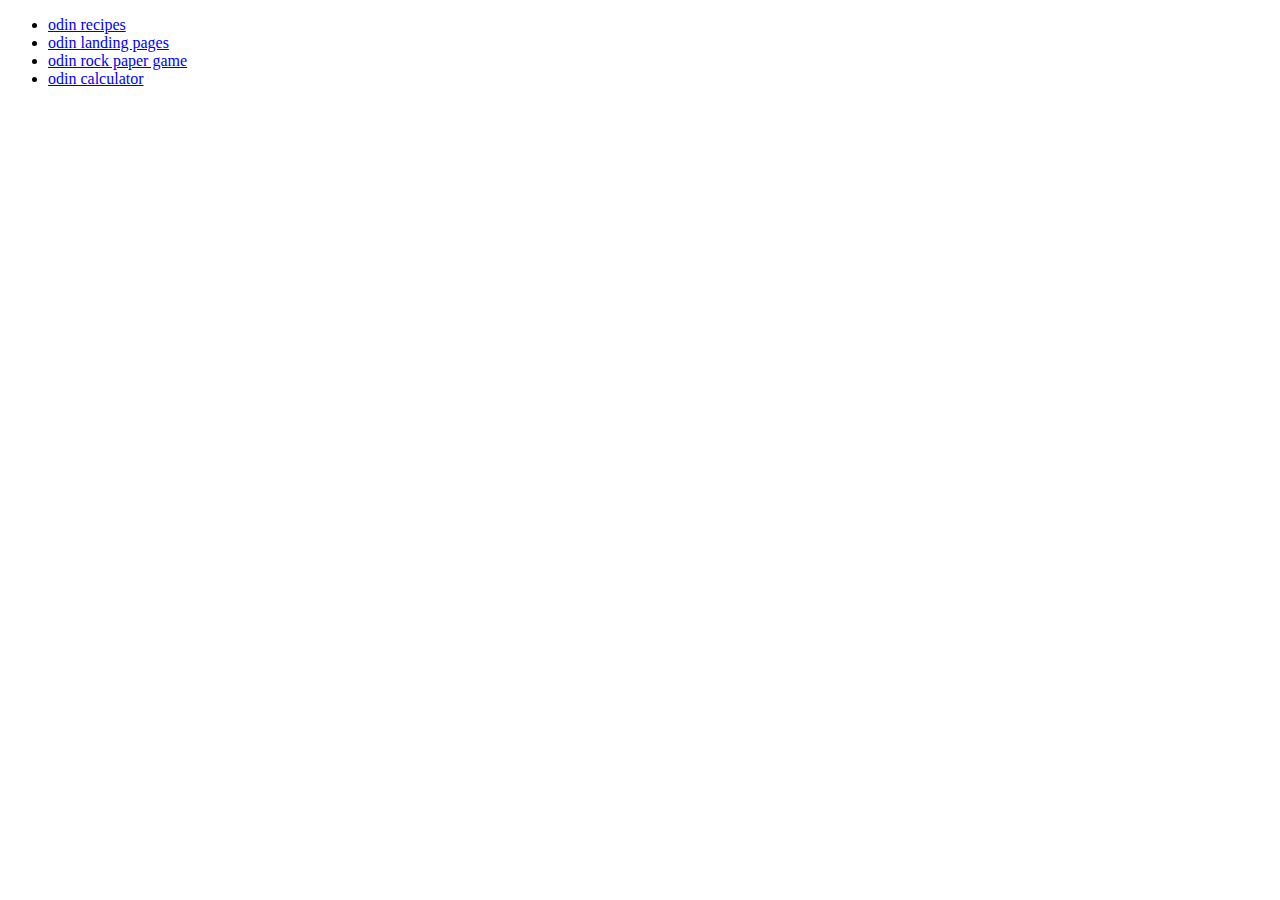
<file: index.html>
<!DOCTYPE html>
<html lang="en">
  <head>
    <meta charset="UTF-8" />
    <meta name="viewport" content="width=device-width, initial-scale=1.0" />
    <title>Document</title>
  </head>
  <body>
    <div>
      <ul>
        <li><a href="./odin-recipes/index.html">odin recipes</a></li>
        <li><a href="./landing-page/index.html">odin landing pages</a></li>
        <li><a href="./rock-paper-game/index.html">odin rock paper game</a></li>
        <li><a href="./calculator/index.html">odin calculator</a></li>
      </ul>
    </div>
  </body>
</html>
</file>
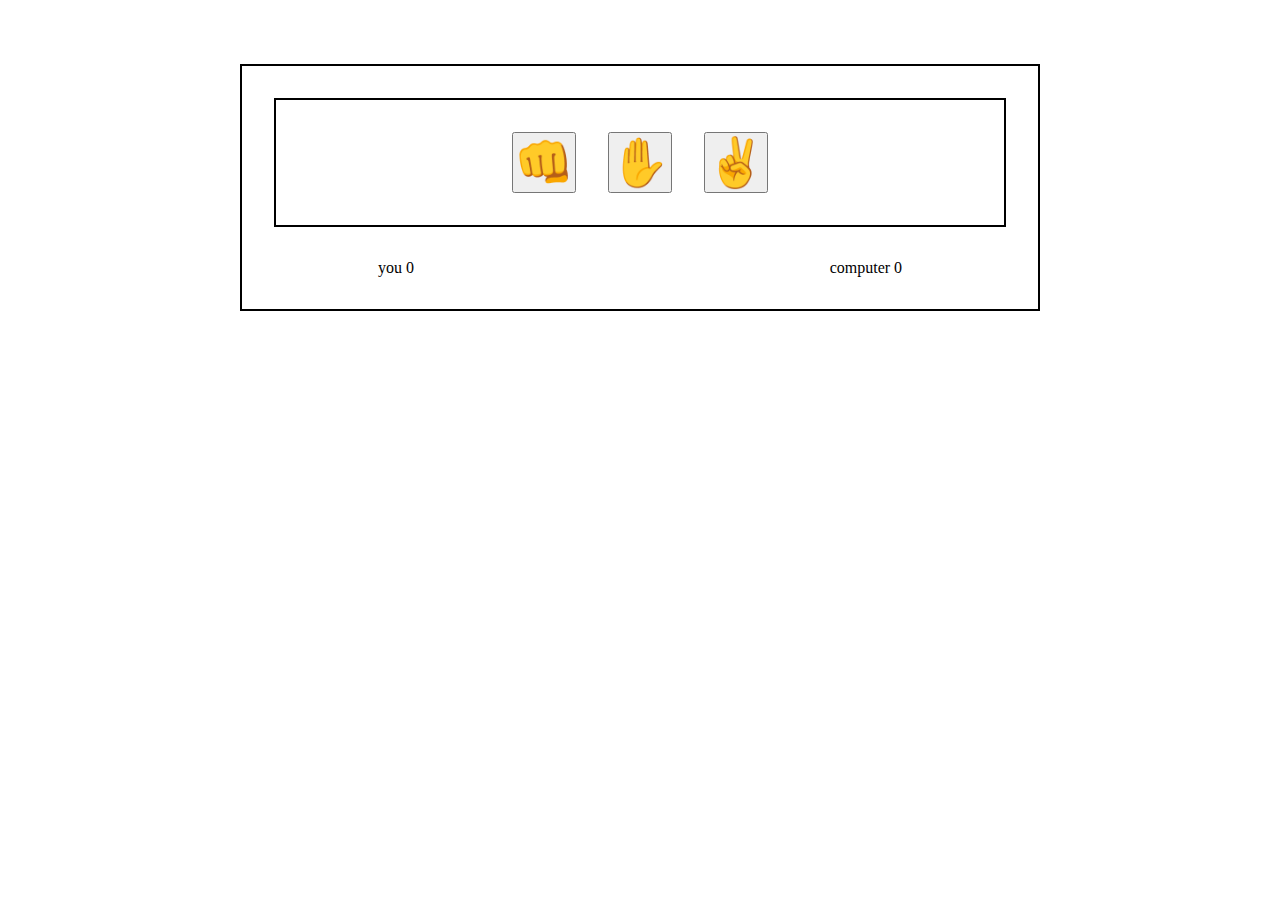
<file: rock-paper-game/index.html>
<!DOCTYPE html>
<html lang="en">
  <head>
    <meta charset="UTF-8" />
    <meta name="viewport" content="width=device-width, initial-scale=1.0" />
    <title>Document</title>
    <link rel="stylesheet" href="styles.css" />
    <script src="script.js" defer></script>
  </head>
  <body>
    <div class="container">
      <div class="selections">
        <button class="selection" data-selection="rock">👊</button>
        <button class="selection" data-selection="paper">✋</button>
        <button class="selection" data-selection="scissors">✌️</button>
      </div>
      <div class="results">
        <div class="player">
          you <span class="result" data-selection-playerScore>0</span>
        </div>

        <div class="board"></div>

        <div class="computer">
          computer <span class="result" data-selection-computerScore>0</span>
        </div>
      </div>
    </div>
  </body>
</html>
</file>
<file: rock-paper-game/styles.css>
*,
*::before,
*::after {
  padding: 0;
  margin: 0;
  box-sizing: border-box;
  text-decoration: none;
}

.container{
max-width: 800px;
width: 100%;
margin: 4rem auto;
text-align: center;
border: 2px solid black;
padding: 2rem;}

.selections{
display: flex;
justify-content: center;
gap: 2rem;
border: 2px solid black;
padding: 2rem;}

.selections button {
font-size: 3rem;}

.results{
display: flex;
justify-content: space-around;
margin-top: 2rem;}
</file>
